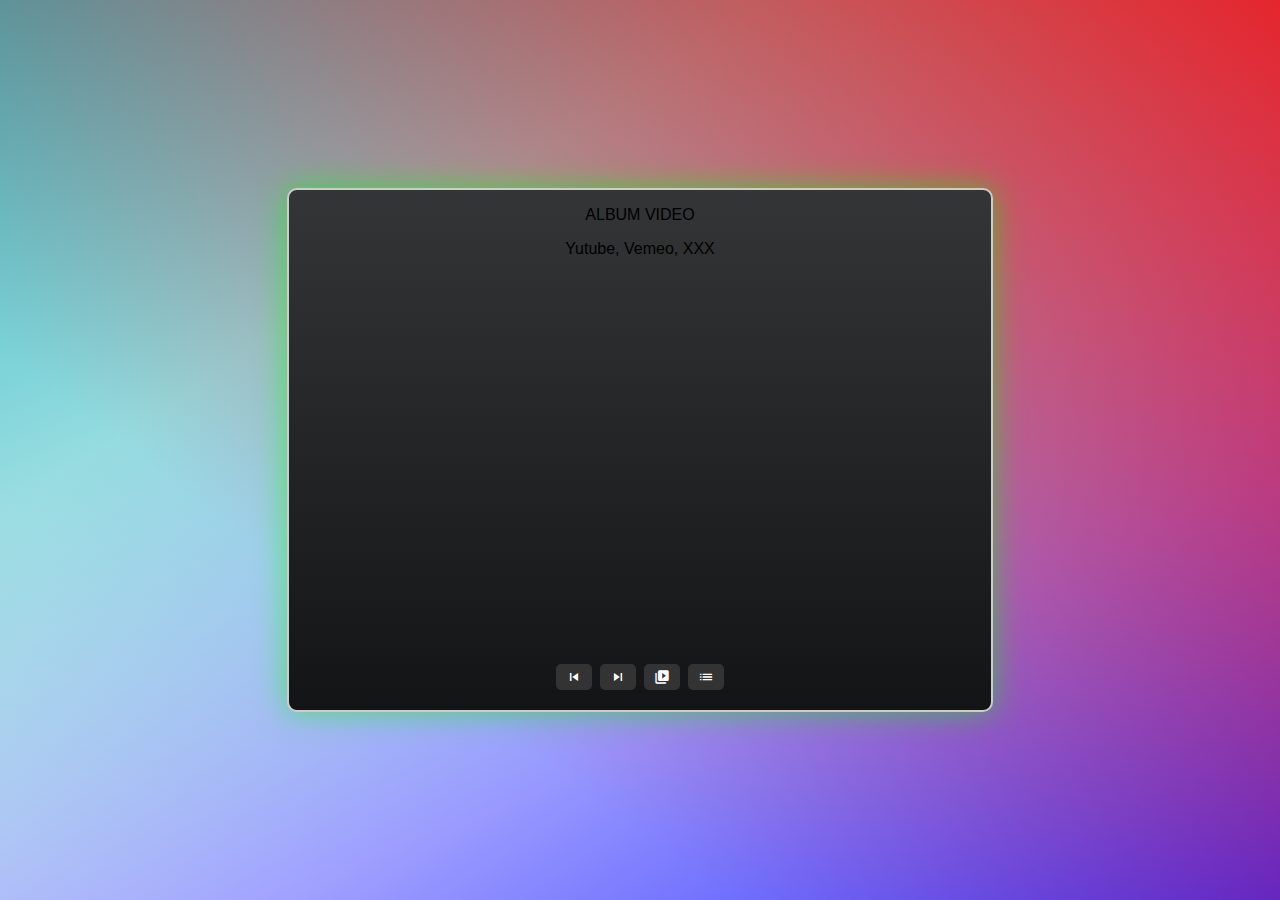
<file: index.html>
<!DOCTYPE html>
<html lang="en" >
<head>
  <meta charset="UTF-8">
  <title>CodePen - video play responsivo  -  Feat : ChatGpt3</title>
  <link rel="stylesheet" href="./style.css">

</head>
<body>
<!-- partial:index.partial.html -->
<head>
    <meta charset="UTF-8">
    <meta name="viewport" content="width=device-width, initial-scale=1.0">

  <link href="https://fonts.googleapis.com/icon?family=Material+Icons" rel="stylesheet">
    <title>Video Player</title>
</head>
<body>

    <div class="player-container">
            <span>ALBUM VIDEO</span>
      <p> Yutube, Vemeo, XXX </p>
        <div id="player"></div>
        <div class="controls">
            <button id="prevBtn" class="material-icons">skip_previous</button>
            <button id="nextBtn" class="material-icons">skip_next</button>
            <button id="toggleAlbumBtn" class="material-icons">video_library</button>
            <button id="toggleListBtn" class="material-icons">list</button>
        </div>
    </div>

    <div id="overlay" class="overlay">
        <div id="popup" class="popup">
            <button id="closeBtn" class="material-icons">close</button>
            <div id="cxlista"></div>
           <div id="cxalbum"></div>
        </div>
    </div>
  
    <script src="https://www.youtube.com/iframe_api"></script>
  </script>
</body>
<!-- partial -->

  <script  src="./pvideo.js" ></script>
  <script type="module"  src="./script.js" ></script>

</body>
</html>
</file>
<file: style.css>
body {
      font-family: 'Arial', sans-serif;
    display: flex;
    align-items: center;
    justify-content: center;
     width: 100%;
    height: 100vh;
    margin: 0;
    padding: 0;
   background: linear-gradient(
      217deg,
      rgb(255 0 0 / 80%),
      rgb(255 0 0 / 0%) 70.71%
    ), linear-gradient(157deg, rgb(0 170 180 / 80%), rgb(0 170 180 / 0%) 70.71%),
    linear-gradient(326deg, rgb(0 0 255 / 80%), rgb(0 0 255 / 0%) 70.71%);

}

.player-container {
    display: flex;
    width: 90%;
    height: auto;
    min-height: 300px;
     min-width: 200px;
    max-width: 670px;
    margin: 0 auto;
    position: relative;
    padding: 16px;
    flex-direction: column;
    justify-content: center;
    align-items: center;
    background: linear-gradient(to bottom, #343536, #131415); 
    transition: background 0.5s ease-in-out;
    border-radius: 10px;
    border: 2px solid #ccc;
    transition: all .3s;
/*    transform: scale(0.8); */
   border-radius: 10px;
   box-shadow: 0px 0px 30px 1px rgba(0, 255, 0, 0.50);

}

#player {
    width: 100%;
    aspect-ratio: 16/9;  /* Aspect ratio 16:9 for responsive  */
    position: relative;
}

.controls button {
    margin: 4px;
    padding: 5px 10px;
    font-size: 16px;
    background-color: #333;
    color: #fff;
    cursor: pointer;
    border-radius: 4px;
    color: #ffffff;
    border: none;
    border-radius: 5px;
}

.controls {
    display: flex;
    justify-content: center;
    align-items: center;
    margin-top: 10px;
}

.controls button:hover {
    background-color: #349899;
}
.overlay {
    display: none;
    position: fixed;
    top: 0;
    left: 0;
    width: 100%;
    height: 100%;
    background: rgba(0, 0, 0, 0.9);
}

.popup {
    background: #2c3e50;
    width: 55%;
    margin: 50px auto;
    border-radius: 5px;
    padding: 20px;
    border: 1px solid #ddd;
    z-index: 2;
    text-align: left;
/*     max-width: 600px; */
    position: relative;
    transition: transform 0.3s ease-in-out;
}

.popup img {
    margin-right: 10px;
    float: left;
}

.popup p {
    margin: 0;
    line-height: 0.5;
  font-size: 12px;
  color: rgb(204 204 204 / 30%);

}

#cxlista {
    margin-top: 10px;
    display: flex;
    align-items: flex-start;
    overflow: hidden;
    flex-direction: row;
    flex-wrap: wrap;
}

#cxlista > div {
    display: flex;
    padding: 4px;
    flex-direction: column;
    flex-wrap: nowrap;
}

.listavideo > div > img {
    margin: 3px;
}

#cxalbum {
    margin-top: 10px;
    display: flex;
  flex-wrap: wrap;
    justify-content: center;

}


#cxalbum img {
    margin: 4px;
}

#closeBtn {
    position: absolute;
    top: 6px;
    right: 6px;
    border: none;
    color: #ffffff;
    font-size: 16px;
    cursor: pointer;
    background-color: #349899;
    padding: 10px;
    border-radius: 5px
}


.popup img:hover {
    box-shadow: 0 0 10px rgba(52, 152, 153, 0.5);
    transform: scale(1.09);
  cursor: pointer;
  border-radius: 5px;
}

@media (max-width: 768px) {
    #video-container {
        height: auto;
    }

 #player {
   height: auto;
}

    .popup {
        width: 75%;
    }
}


@media (max-width: 350px) {
  
#cxalbum > img {
width: 90px;
  height: auto;
  overflow: hidden;
}
  
#cxalbum > div {
width: 250px;
  overflow: hidden;
}
}

@media (max-width: 270px) {
  
#cxalbum > img {
width: 60px;
  height: auto;
  overflow: hidden;
}
  

}
</file>
